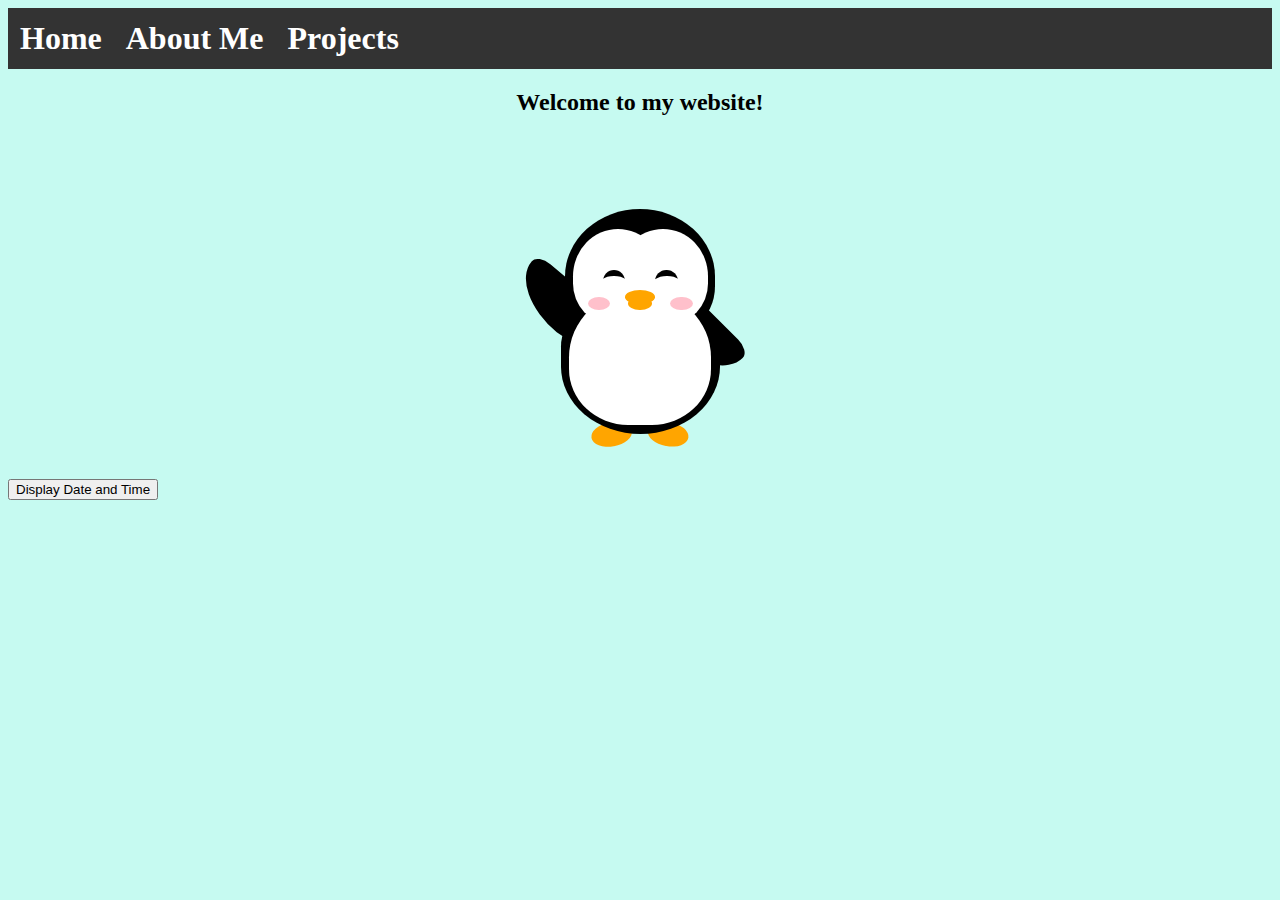
<file: index.html>
<!DOCTYPE html>
<html>
    
<head>
    <meta charset="utf-8">
    <title>HomePage</title>
    <link rel="stylesheet" href="stylesheets/main.css">
</head>
<body>
    <h1><li><a href="index.html" >Home</a></li>
    <li><a href="aboutme.html">About Me</a></li>
    <li><a href="projects.html">Projects</a></h1></li>
    <h2 style="text-align: center">Welcome to my website!</h2>

<style>

  :root {
    --penguin-size: 300px;
    --penguin-skin: black;
    --penguin-belly: white;
    --penguin-beak: orange;
  }
  
 
  .penguin {
    position: relative;
    margin: auto;
    display: block;
    margin-top: 5%;
    width: var(--penguin-size, 300px);
    height: var(--penguin-size, 300px);
  }
  
  .right-cheek {
    top: 15%;
    left: 35%;
    background: var(--penguin-belly, white);
    width: 60%;
    height: 70%;
    border-radius: 70% 70% 60% 60%;
  }
  
  .left-cheek {
    top: 15%;
    left: 5%;
    background: var(--penguin-belly, white);
    width: 60%;
    height: 70%;
    border-radius: 70% 70% 60% 60%;
  }
  
  .belly {
    top: 60%;
    left: 2.5%;
    background: var(--penguin-belly, white);
    width: 95%;
    height: 100%;
    border-radius: 120% 120% 100% 100%;
  }
  
  .penguin-top {
    top: 10%;
    left: 25%;
    background: var(--penguin-skin, black);
    width: 50%;
    height: 45%;
    border-radius: 70% 70% 60% 60%;
  }
  
  .penguin-bottom {
    top: 40%;
    left: 23.5%;
    background: var(--penguin-skin, black);
    width: 53%;
    height: 45%;
    border-radius: 70% 70% 100% 100%;
  }
  
  .right-hand {
    top: 5%;
    left: 25%;
    background: var(--penguin-skin, black);
    width: 30%;
    height: 60%;
    border-radius: 30% 30% 120% 30%;
    transform: rotate(130deg);
    z-index: -1;
    animation-duration: 3s;
    animation-name: wave;
    animation-iteration-count: infinite;
    transform-origin:0% 0%;
    animation-timing-function: linear;
  }
  
  @keyframes wave {
      10% {
        transform: rotate(110deg);
      }
      20% {
        transform: rotate(130deg);
      }
      30% {
        transform: rotate(110deg);
      } 
      40% {
        transform: rotate(130deg);
      }  
    }
  
  .left-hand {
    top: 0%;
    left: 75%;
    background: var(--penguin-skin, gray);
    width: 30%;
    height: 60%;
    border-radius: 30% 30% 30% 120%;
    transform: rotate(-45deg);
    z-index: -1;
  }
  
  .right-feet {
    top: 85%;
    left: 60%;
    background: var(--penguin-beak, orange);
    width: 15%;
    height: 30%;
    border-radius: 50% 50% 50% 50%;
    transform: rotate(-80deg);
    z-index: -2222;
  }
  
  .left-feet {
    top: 85%;
    left: 25%;
    background: var(--penguin-beak, orange);
    width: 15%;
    height: 30%;
    border-radius: 50% 50% 50% 50%;
    transform: rotate(80deg);
    z-index: -2222;
  }
  
  .right-eye {
    top: 45%;
    left: 60%;
    background: black;
    width: 15%;
    height: 17%;
    border-radius: 50%;
  }
  
  .left-eye {
    top: 45%;
    left: 25%;
    background: black;
    width: 15%;
    height: 17%;
    border-radius: 50%;
  }
  
  .sparkle {
    top: 25%;
    left:-23%;
    background: white;
    width: 150%;
    height: 100%;
    border-radius: 50%;
  }
  
  .blush-right {
    top: 65%;
    left: 15%;
    background: pink;
    width: 15%;
    height: 10%;
    border-radius: 50%;
  }
  
  .blush-left {
    top: 65%;
    left: 70%;
    background: pink;
    width: 15%;
    height: 10%;
    border-radius: 50%;
  }
  
  .beak-top {
    top: 60%;
    left: 40%;
    background: var(--penguin-beak, orange);
    width: 20%;
    height: 10%;
    border-radius: 50%;
  }
  
  .beak-bottom {
    top: 65%;
    left: 42%;
    background: var(--penguin-beak, orange);
    width: 16%;
    height: 10%;
    border-radius: 50%;
  }
  
  body {
    background:#c6faf1;
  }
  
  .penguin * {
    position: absolute;
  }
</style>
<div class="penguin">
  <div class="penguin-bottom">
    <div class="right-hand"></div>
    <div class="left-hand"></div>
    <div class="right-feet"></div>
    <div class="left-feet"></div>
  </div>
  <div class="penguin-top">
    <div class="right-cheek"></div>
    <div class="left-cheek"></div>
    <div class="belly"></div>
    <div class="right-eye">
      <div class="sparkle"></div>
    </div>
    <div class="left-eye">
      <div class="sparkle"></div>
    </div>
    <div class="blush-right"></div>
    <div class="blush-left"></div>
    <div class="beak-top"></div>
    <div class="beak-bottom"></div>
  </div>
</div>

<button type="button"
onclick="document.getElementById('demo').innerHTML = Date()">
Display Date and Time</button>

<p id="demo"></p>

  </body>
  
</html>
</file>
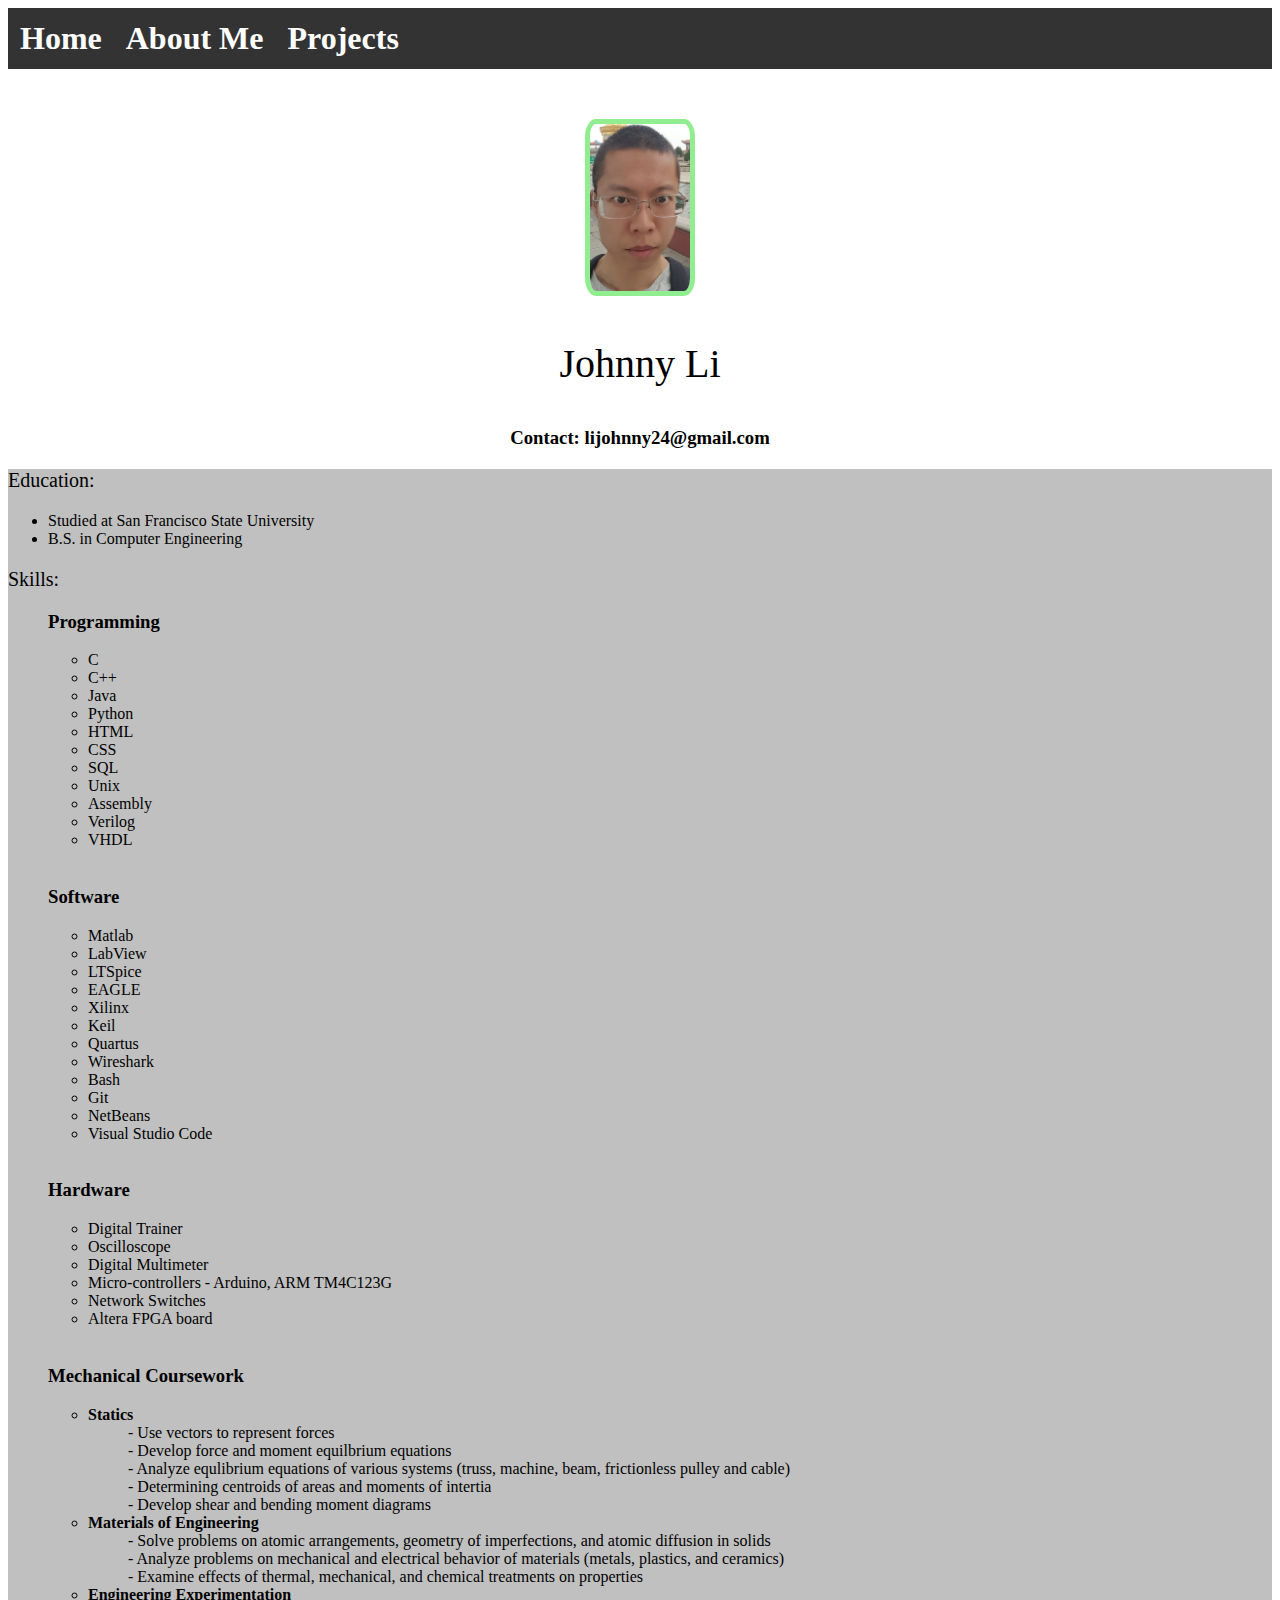
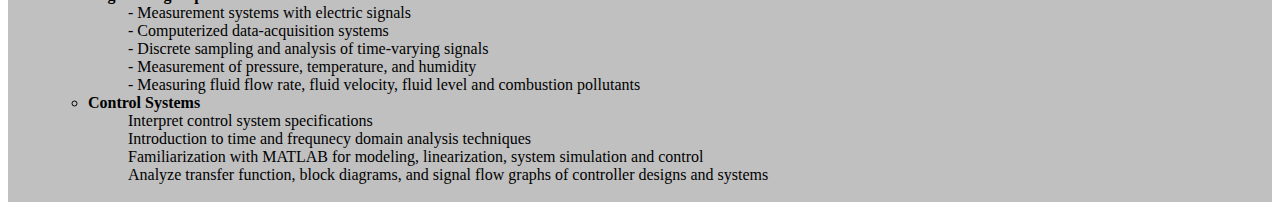
<file: aboutme.html>
<!DOCTYPE html>
<html> 
    
<head>
    <meta charset="utf-8">
    <title>About Me</title>
    <link rel="stylesheet" href="stylesheets/main.css">
</head>
<body>
    <h1><li><a href="index.html" >Home</a></li>
    <li><a href="aboutme.html">About Me</a></li>
    <li><a href="projects.html">Projects</a></h1></li>
<style>

  p {
    font-size: 20px;
    font-family:Elephant;
  }

  .thick-green-border {
    border-color: lightgreen;
    border-width: 5px;
    border-style: solid;
    border-radius:10%;
    margin: 50px 0px 0px 0px;
  }

  .smaller-image {
    width: 100px;
  }
  .silver-background {
    background-color: silver;
  }
  
</style>  
<center><a><img class="smaller-image thick-green-border" src="src/me.jpg"></a></center>
<p style="text-align: center; font-size: 40px; font-family: inherit">Johnny Li</p>
    <h3 style="text-align: center">Contact: lijohnny24@gmail.com</h3>
    <div class="silver-background">
        <p>Education:</p>
        <ul>
          <li>Studied at San Francisco State University</li>
          <li>B.S. in Computer Engineering</li>
        </ul>
      <p>Skills:</p>
     <ul>
      <h3>Programming</h3>
        <ul>
          <li>C</li>
          <li>C++</li>
          <li>Java</li>
          <li>Python</li>
          <li>HTML</li>
          <li>CSS</li>
          <li>SQL</li>
          <li>Unix</li>
          <li>Assembly</li>
          <li>Verilog</li>
          <li>VHDL</li>
        </ul><br>
      <h3>Software</h3>
        <ul>
          <li>Matlab</li>
          <li>LabView</li>
          <li>LTSpice</li>
          <li>EAGLE</li>
          <li>Xilinx</li>
          <li>Keil</li>
          <li>Quartus</li>
          <li>Wireshark</li>
          <li>Bash</li>
          <li>Git</li>
          <li>NetBeans</li>
          <li>Visual Studio Code</li>
        </ul><br>
        <h3>Hardware</h3>
        <ul>
          <li>Digital Trainer</li>
          <li>Oscilloscope</li>
          <li>Digital Multimeter</li>
          <li>Micro-controllers - Arduino, ARM TM4C123G</li>
          <li>Network Switches</li>
          <li>Altera FPGA board</li>
        </ul><br>

        <h3>Mechanical Coursework</h3>
        <ul>
          <li><b>Statics</b></li>
            <dd>- Use vectors to represent forces</dd>
            <dd>- Develop force and moment equilbrium equations</dd>
            <dd>- Analyze equlibrium equations of various systems (truss, machine, beam, frictionless pulley and cable)</dd>
            <dd>- Determining centroids of areas and moments of intertia</dd>
            <dd>- Develop shear and bending moment diagrams</dd>
          <li><b>Materials of Engineering</b></li>
            <dd>- Solve problems on atomic arrangements, geometry of imperfections, and atomic diffusion in solids</dd>
            <dd>- Analyze problems on mechanical and electrical behavior of materials (metals, plastics, and ceramics)</dd>
            <dd>- Examine effects of thermal, mechanical, and chemical treatments on properties</dd>
          <li><b>Engineering Experimentation</b></li>
            <dd>- Measurement systems with electric signals</dd>
            <dd>- Computerized data-acquisition systems</dd>
            <dd>- Discrete sampling and analysis of time-varying signals</dd>
            <dd>- Measurement of pressure, temperature, and humidity</dd>
            <dd>- Measuring fluid flow rate, fluid velocity, fluid level and combustion pollutants</dd>
          <li><b>Control Systems</b></li>
            <dd>Interpret control system specifications</dd>
            <dd>Introduction to time and frequnecy domain analysis techniques</dd>
            <dd>Familiarization with MATLAB for modeling, linearization, system simulation and control</dd>
            <dd>Analyze transfer function, block diagrams, and signal flow graphs of controller designs and systems</dd>
          </ul><br>

    </ul>
    </div>
</body>
</html>
</file>
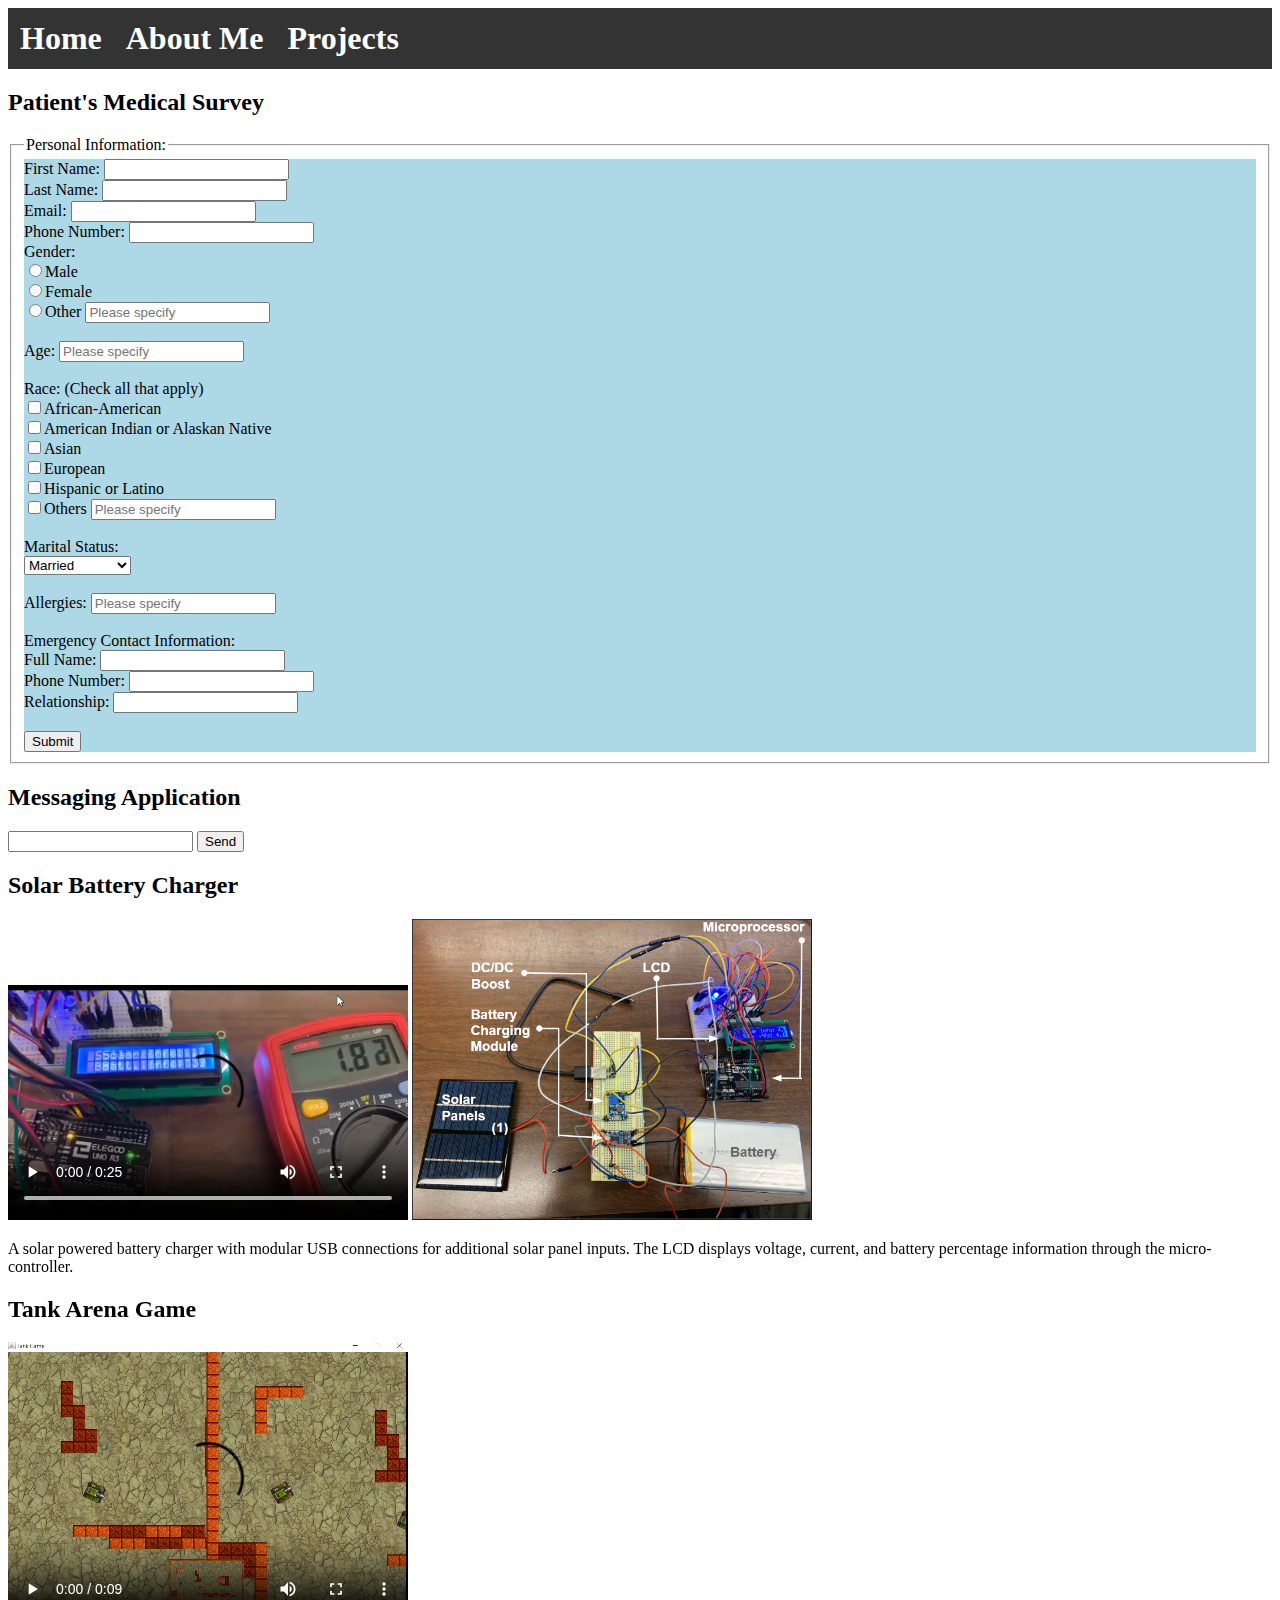
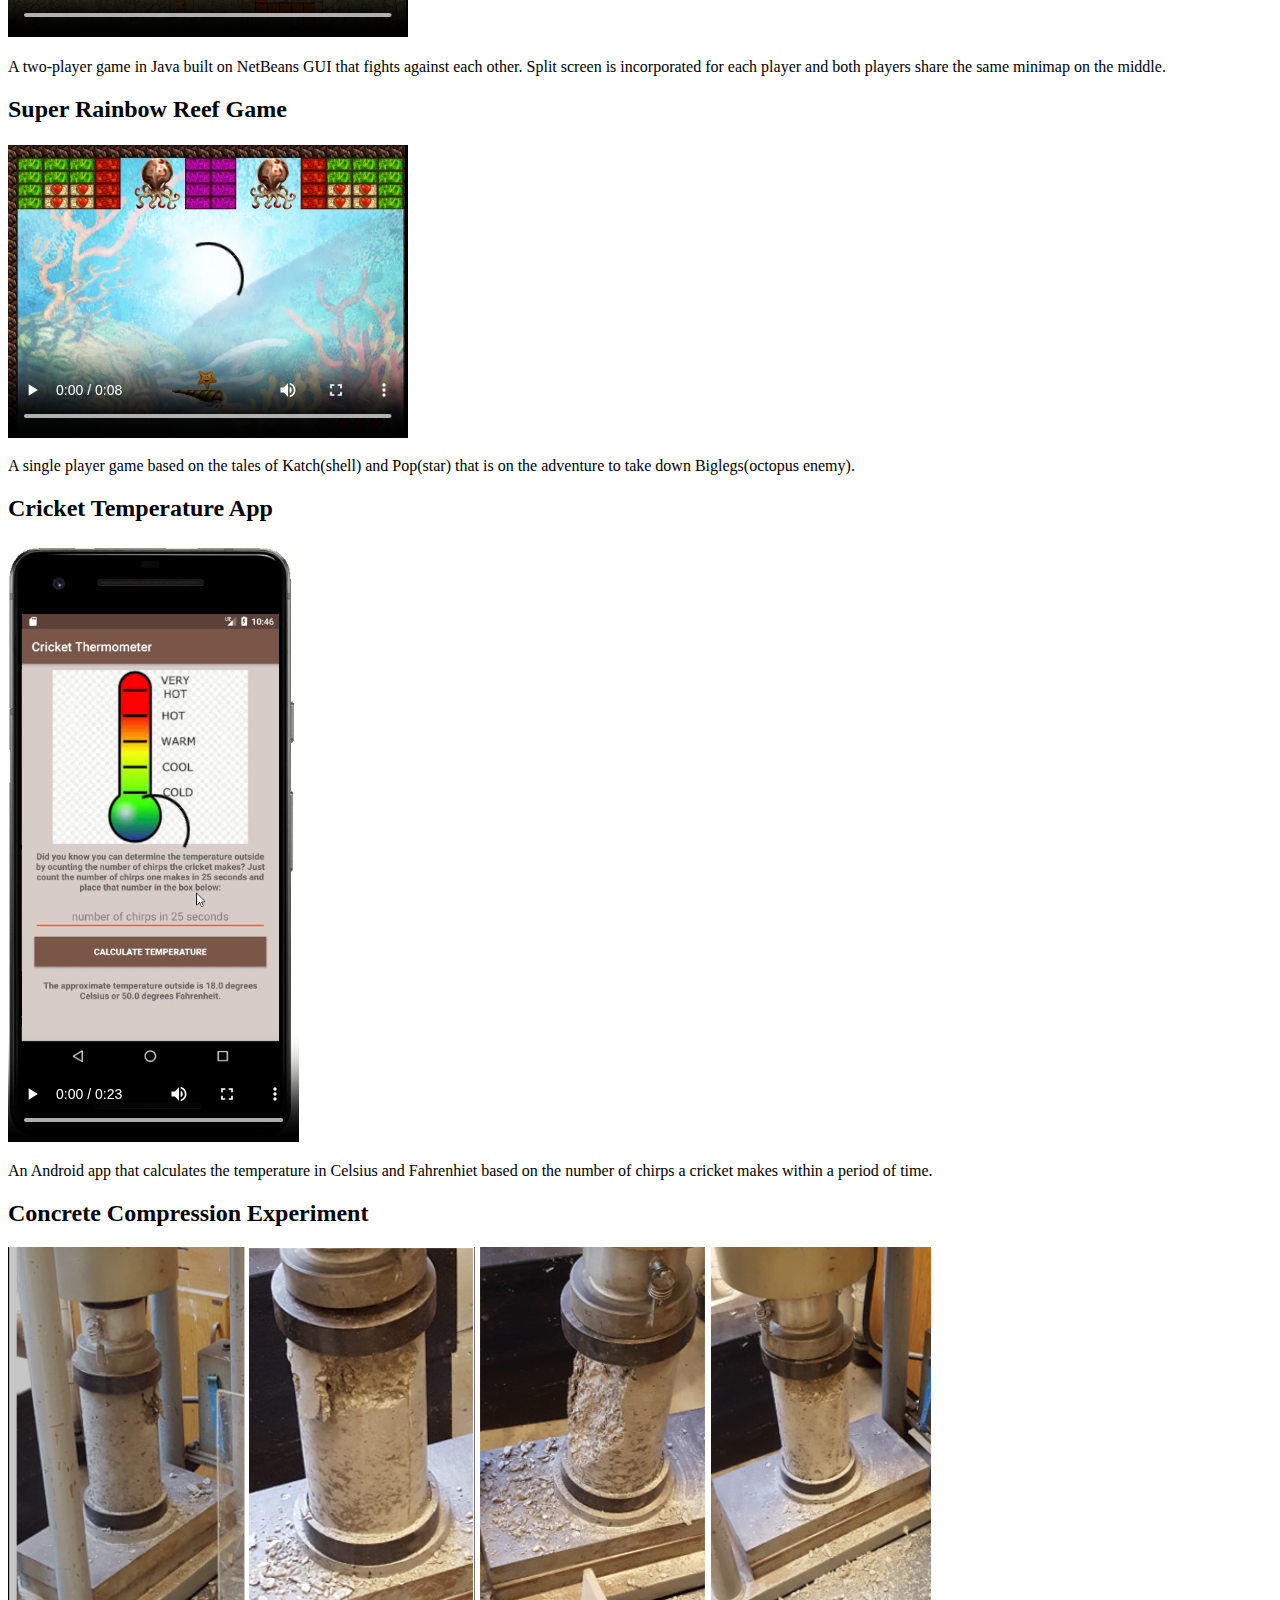
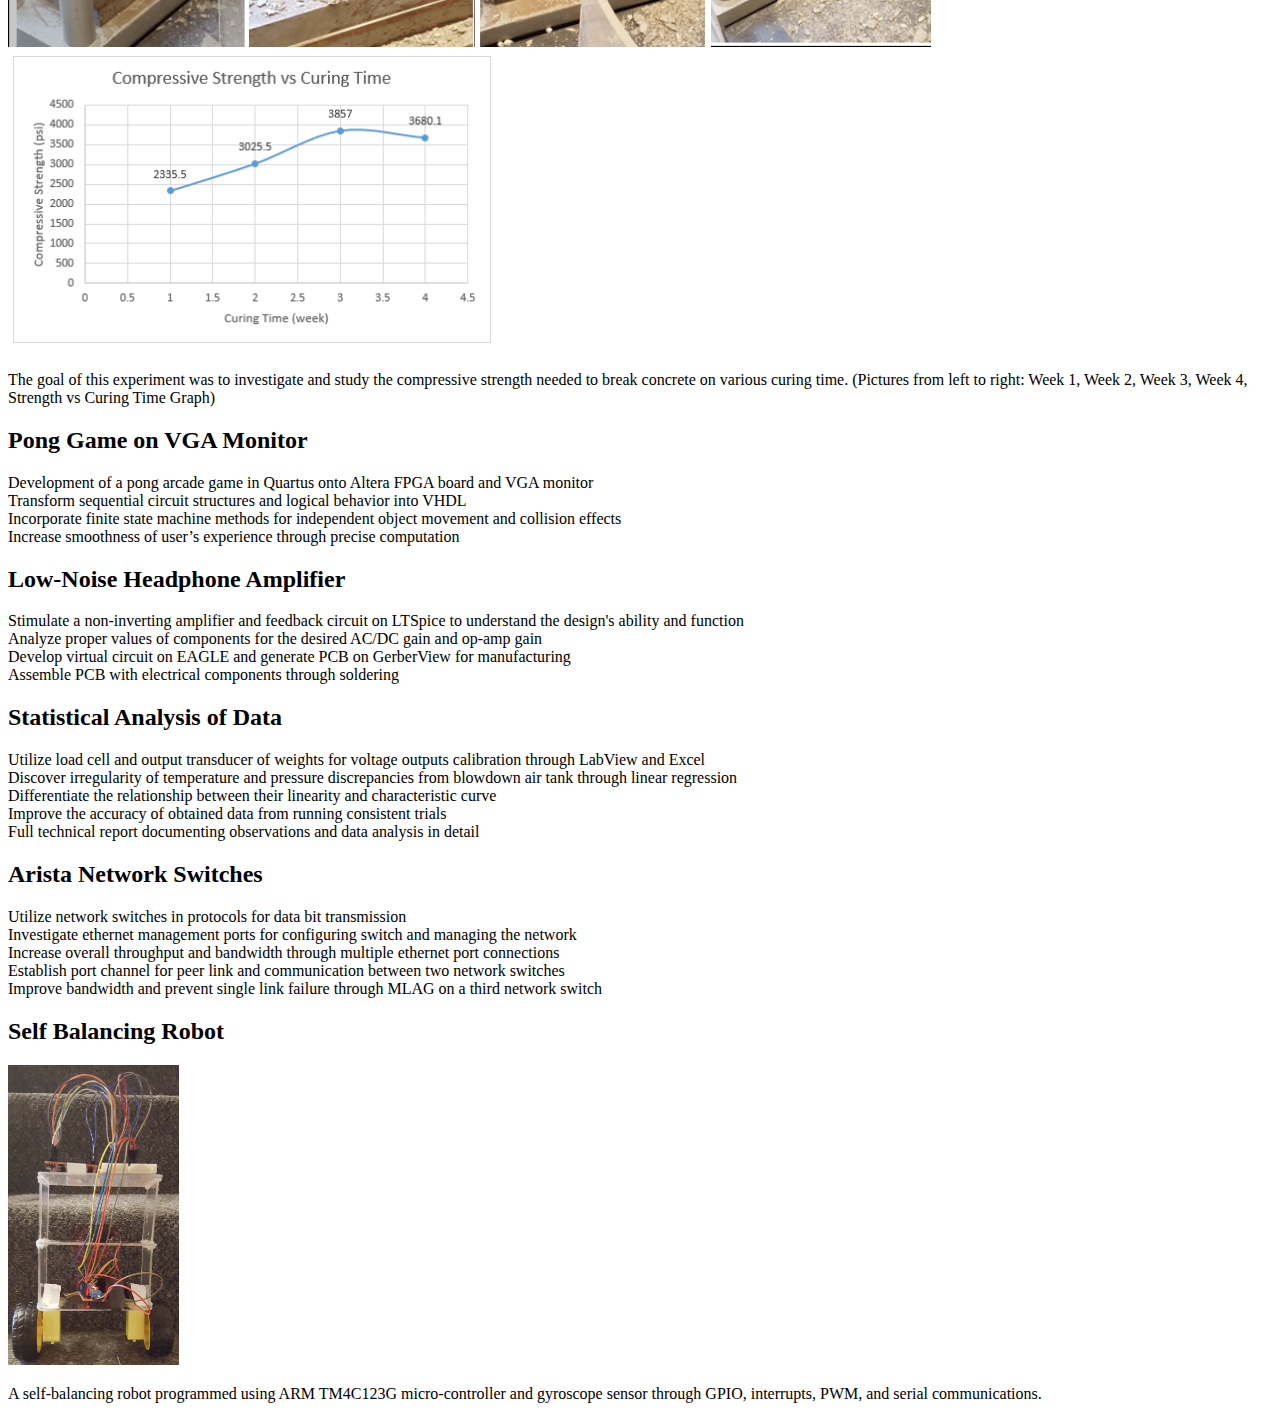
<file: projects.html>
<!DOCTYPE html>
<html>
    
<head>
    <meta charset="utf-8">
    <title>My Projects</title>
    <link rel="stylesheet" href="stylesheets/main.css">   
</head>
<body>
    <h1><li><a href="index.html" >Home</a></li>
    <li><a href="aboutme.html">About Me</a></li>
    <li><a href="projects.html">Projects</a></li></h1>
  <h2>Patient's Medical Survey</h2>
<style>
    #background-form{
      background-color: lightblue;
    }
    
    h2{
    font-size: 24px;
    }
 </style>

    <fieldset>
      <legend>Personal Information:</legend>
      <form action="index.php" name="my form" method="POST" id="background-form">

      First Name: <input type="text" name="firstname" required><br>
      Last Name: <input type="text" name="lastname" required><br>
      Email: <input type="text" name="email"><br>
      Phone Number: <input type="text" name="phonenumber" required><br>

      Gender:<br>
        <label><input type="radio" name="sex" value="male">Male<br></label>
        <label><input type="radio" name="sex" value="Female">Female<br></label>
       <label><input type="radio" name="sex" value="other">Other </label>
      <label><input type="text" placeholder="Please specify" name="other"><br><br></label>

      Age: <input type="text" placeholder="Please specify" name="other"><br><br>

      Race: (Check all that apply)<br>
        <label><input type="checkbox" name="race">African-American<br></label>
        <label><input type="checkbox" name="race">American Indian or Alaskan Native<br></label>
        <label><input type="checkbox" name="race">Asian<br></label>
        <label><input type="checkbox" name="race">European<br></label>
        <label><input type="checkbox" name="race">Hispanic or Latino<br></label>
          <label><input type="checkbox" name="race">Others </label>
          <input type="text" placeholder="Please specify" name="other"><br><br>

      Marital Status:<br>
        <select name="status">
        <option value="Married" selected="selected">Married</option>
        <option value="Widowed">Widowed</option>
        <option value="Divorced">Divorced</option>
        <option value="Seperated">Seperated</option>
        <option value="Never married">Never married</option></select><br><br>

        Allergies: <input type="text" placeholder="Please specify" name="allergies" required><br><br>

        Emergency Contact Information:<br>
        Full Name: <input type="text" name="fullname" required><br>
        Phone Number: <input type="text" name="phonenumber" required><br>
        Relationship: <input type="text" name="relationship" required><br><br>

    <button id="sumibt" type="submit" onclick="myFunction()">Submit</button>
      <script>
          function myFunction() {
              alert("Thank you for completing the survey.");
          }
      </script> 
      </form>     
    </fieldset>

    
<h2>Messaging Application</h2> 
  <ul id="messages"></ul>
    <input id="textbox" type="text">
    <button id="button">Send</button>
    <script src="javascripts/script.js"></script>

<h2>Solar Battery Charger</h2>
<video width="400" controls>
  <source src="src/SolarBattery.mp4" type="video/mp4">
</video>
<a><img width="400" src="src/SolarBatterySetup.PNG"></a>
<p>A solar powered battery charger with modular USB connections for additional solar panel inputs. The LCD displays voltage, current, and battery percentage information through the micro-controller.</p>

<h2>Tank Arena Game</h2>
<video width="400" controls>
  <source src="src/TankArena.mp4" type="video/mp4">
</video>
<p>A two-player game in Java built on NetBeans GUI that fights against each other. Split screen is incorporated for each player and both players share the same minimap on the middle.</p>

<h2>Super Rainbow Reef Game</h2>
<video width="400" controls>
  <source src="src/SuperReef.mp4" type="video/mp4">
  </video>
<p>A single player game based on the tales of Katch(shell) and Pop(star) that is on the adventure to take down Biglegs(octopus enemy).</p>

<h2>Cricket Temperature App</h2>
<video height="600" controls>
  <source src="src/TempApp.mp4" type="video/mp4">
  </video>
  <p>An Android app that calculates the temperature in Celsius and Fahrenhiet based on the number of chirps a cricket makes within a period of time.</p>
    
<h2>Concrete Compression Experiment</h2>
    <a><img height="400" src="src/week1concrete.PNG"></a>
    <a><img height="400" src="src/week2concrete.PNG"></a>
    <a><img height="400" src="src/week3concrete.PNG"></a>
    <a><img height="400" src="src/week4concrete.PNG"></a>
    <a><img height="300" src="src/concretedata.PNG"></a>
    <p>The goal of this experiment was to investigate and study the compressive strength needed to break concrete on various curing time. (Pictures from left to right: Week 1, Week 2, Week 3, Week 4, Strength vs Curing Time Graph)</p>

<h2>Pong Game on VGA Monitor</h2>
    <li>Development of a pong arcade game in Quartus onto Altera FPGA board and VGA monitor</li> 
    <li>Transform sequential circuit structures and logical behavior into VHDL</li>
    <li>Incorporate finite state machine methods for independent object movement and collision effects</li>
    <li>Increase smoothness of user’s experience through precise computation</li>

 <h2>Low-Noise Headphone Amplifier</h2>
        <li>Stimulate a non-inverting amplifier and feedback circuit on LTSpice to understand the design's ability and function</li>
        <li>Analyze proper values of components for the desired AC/DC gain and op-amp gain</li> 
        <li>Develop virtual circuit on EAGLE and generate PCB on GerberView for manufacturing</li>
        <li>Assemble PCB with electrical components through soldering</li>
    
 <h2>Statistical Analysis of Data</h2>
    <li>Utilize load cell and output transducer of weights for voltage outputs calibration through LabView and Excel</li>
    <li>Discover irregularity of temperature and pressure discrepancies from blowdown air tank through linear regression</li>
    <li>Differentiate the relationship between their linearity and characteristic curve</li>
    <li>Improve the accuracy of obtained data from running consistent trials</li>
    <li>Full technical report documenting observations and data analysis in detail</li>
    
<h2>Arista Network Switches</h2> 
    <li>Utilize network switches in protocols for data bit transmission</li>
    <li>Investigate ethernet management ports for configuring switch and managing the network</li>
    <li>Increase overall throughput and bandwidth through multiple ethernet port connections</li>
    <li>Establish port channel for peer link and communication between two network switches</li>
    <li>Improve bandwidth and prevent single link failure through MLAG on a third network switch</li>
    
<h2>Self Balancing Robot</h2> 
  <a><img height="300" src="src/selfbalancerobot.PNG"></a>
  <p>A self-balancing robot programmed using ARM TM4C123G micro-controller and gyroscope sensor through GPIO, interrupts, PWM, and serial communications.</p>

  </body>
</html>
</file>
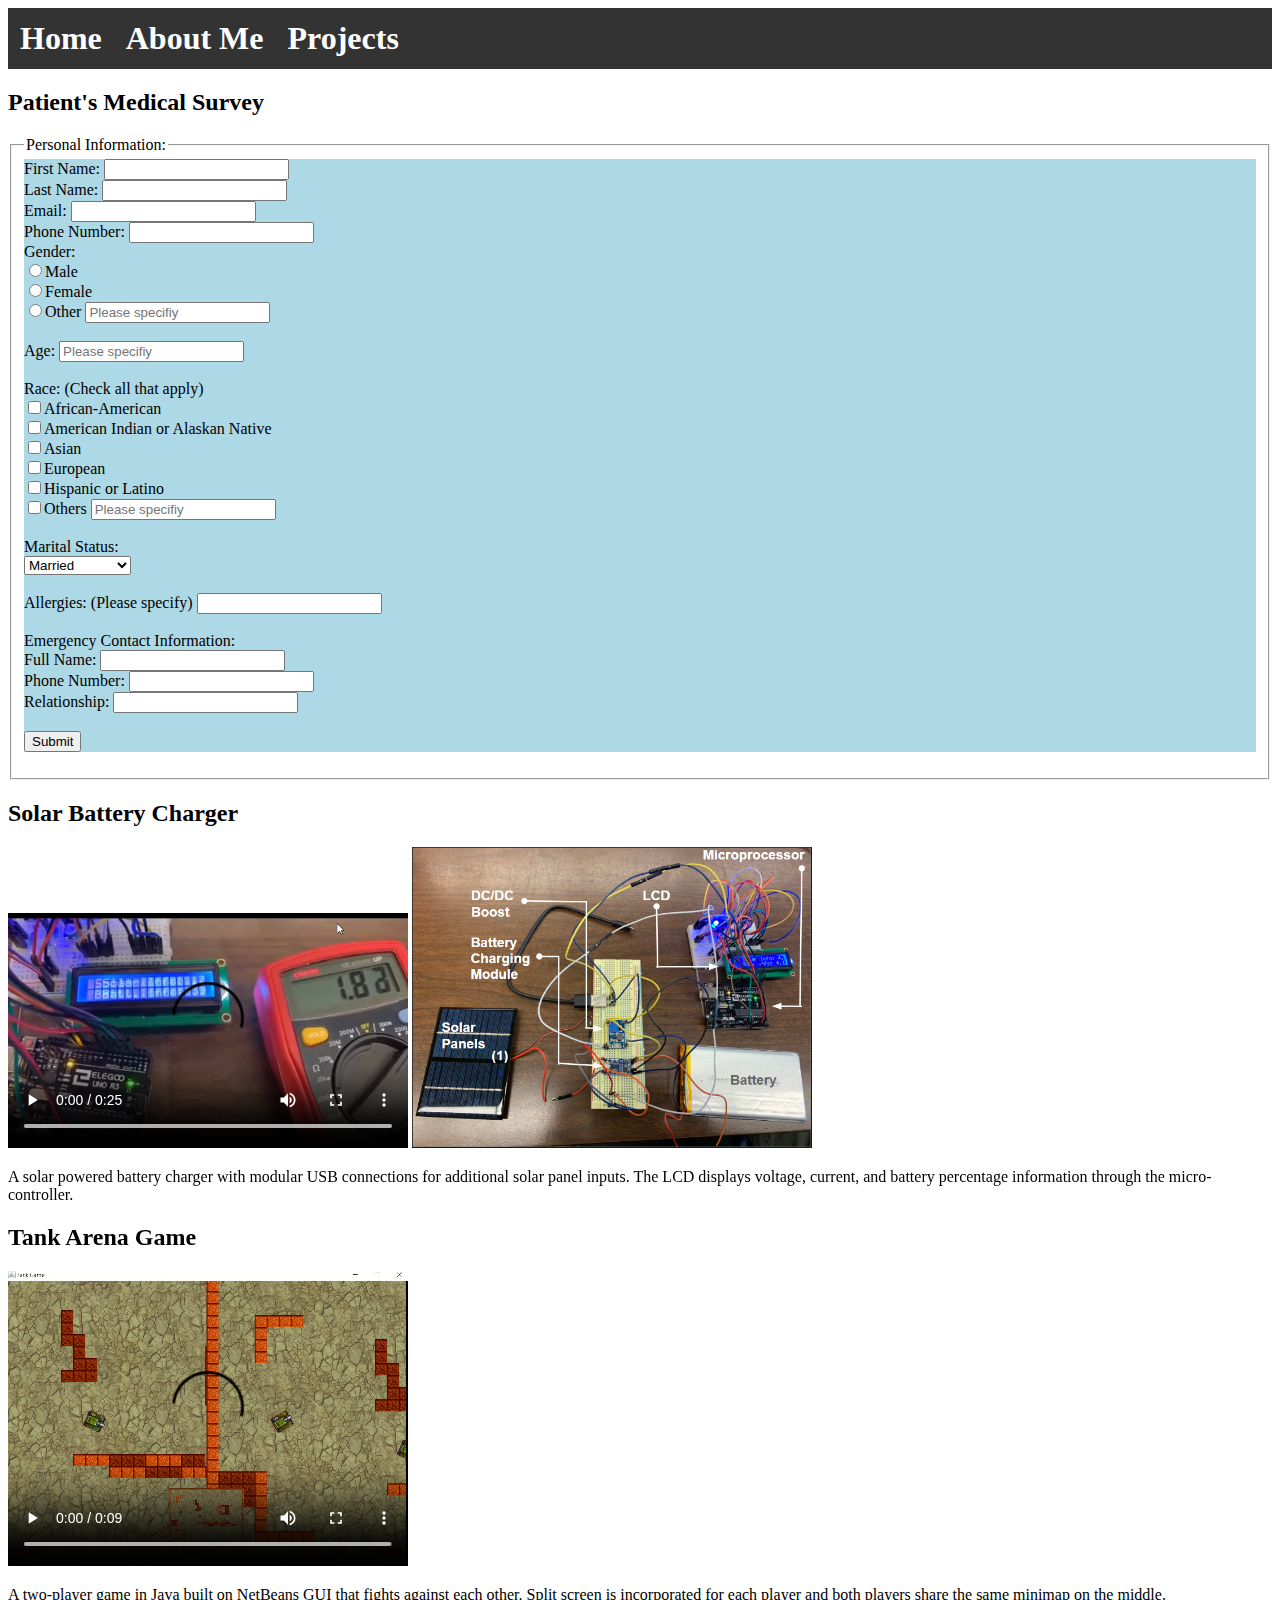
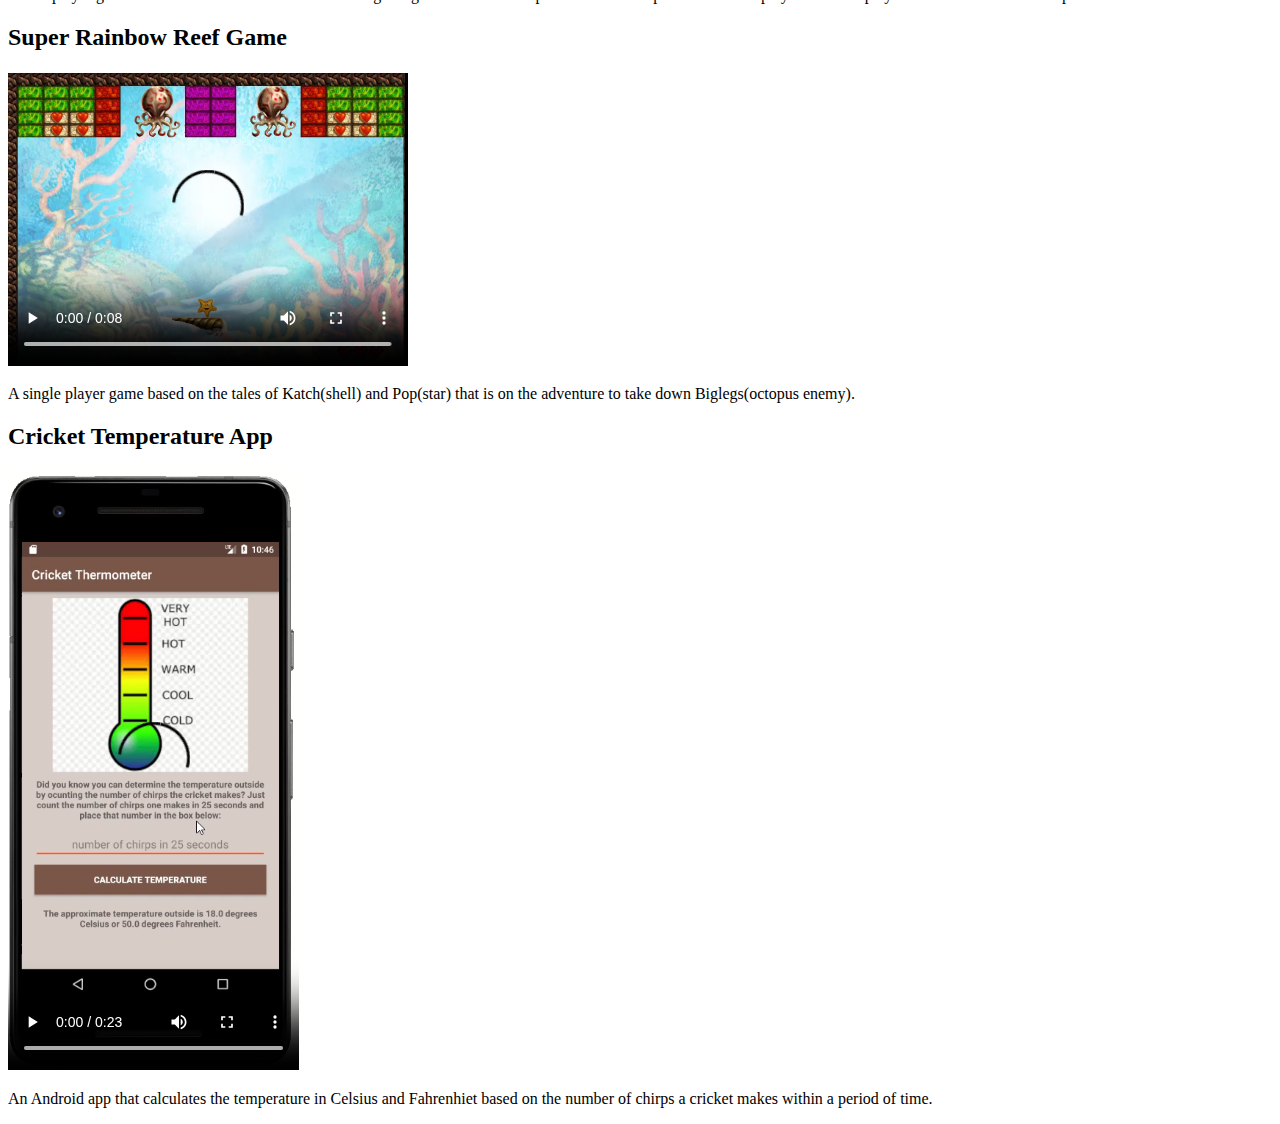
<file: Projects.Survey.html>
<!DOCTYPE html>
<html>
    
<head>
    <link rel="stylesheet" href="stylesheets/main.css">   
</head>
<body>
    <h1><li><a href="index.html" >Home</a></li>
    <li><a href="aboutme.html">About Me</a></li>
    <li><a href="Projects.Survey.html">Projects</a></li></h1>
  <h2>Patient's Medical Survey</h2>
<style>
    #background-form{
      background-color: lightblue;
    }
    
    h2{
    font-size: 24px;
    }
 </style>

    <fieldset>
      <legend>Personal Information:</legend>
      <form action="index.php" name="my form" method="POST" id="background-form">

      First Name: <input type="text" name="firstname" required><br>
      Last Name: <input type="text" name="lastname" required><br>
      Email: <input type="text" name="email"><br>
      Phone Number: <input type="text" name="phonenumber" required><br>

      Gender:<br>
        <label><input type="radio" name="sex" value="male">Male<br></label>
        <label><input type="radio" name="sex" value="Female">Female<br></label>
       <label><input type="radio" name="sex" value="other">Other </label>
      <label><input type="text" placeholder="Please specifiy" name="other"><br><br></label>

      Age: <input type="text" placeholder="Please specifiy" name="other"><br><br>

      Race: (Check all that apply)<br>
        <label><input type="checkbox" name="race">African-American<br></label>
        <label><input type="checkbox" name="race">American Indian or Alaskan Native<br></label>
        <label><input type="checkbox" name="race">Asian<br></label>
        <label><input type="checkbox" name="race">European<br></label>
        <label><input type="checkbox" name="race">Hispanic or Latino<br></label>
          <label><input type="checkbox" name="race">Others </label>
          <input type="text" placeholder="Please specifiy" name="other"><br><br>

      Marital Status:<br>
        <select name="status">
        <option value="Married" selected="selected">Married</option>
        <option value="Widowed">Widowed</option>
        <option value="Divorced">Divorced</option>
        <option value="Seperated">Seperated</option>
        <option value="Never married">Never married</option></select><br><br>

        Allergies: (Please specify) <input type="text" name="allergies" required><br><br>

        Emergency Contact Information:<br>
        Full Name: <input type="text" name="fullname" required><br>
        Phone Number: <input type="text" name="phonenumber" required><br>
        Relationship: <input type="text" name="relationship" required><br><br>

    <button type="submit" onclick="myFunction()">Submit</button>
      <script>
          function myFunction() {
              document.getElementById("testButton").innerHTML ="Thank you for completing the survey.";
              alert("Thank you for completing the survey.");
          }
      </script>
    <p id="testButton"></p>
          
      </form>     
    </fieldset>
<h2>Solar Battery Charger</h2>
<video width="400" controls>
  <source src="SolarBattery.mp4" type="video/mp4">
</video>
<a href="https://joli6.github.io/SolarBatterySetup.PNG" target="_blank"><img width="400" src="SolarBatterySetup.PNG"></a>
<p>A solar powered battery charger with modular USB connections for additional solar panel inputs. The LCD displays voltage, current, and battery percentage information through the micro-controller.</p>

<h2>Tank Arena Game</h2>
<video width="400" controls>
  <source src="TankArena.mp4" type="video/mp4">
</video>
<p>A two-player game in Java built on NetBeans GUI that fights against each other. Split screen is incorporated for each player and both players share the same minimap on the middle.</p>

<h2>Super Rainbow Reef Game</h2>
<video width="400" controls>
  <source src="SuperReef.mp4" type="video/mp4">
  </video>
<p>A single player game based on the tales of Katch(shell) and Pop(star) that is on the adventure to take down Biglegs(octopus enemy).</p>

<h2>Cricket Temperature App</h2>
<video height="600" controls>
  <source src="TempApp.mp4" type="video/mp4">
  </video>
  <p>An Android app that calculates the temperature in Celsius and Fahrenhiet based on the number of chirps a cricket makes within a period of time.</p>

  </body>
</html>
</file>
<file: stylesheets/main.css>
h1 {
  list-style-type: none;
  margin: 0;
  padding: 0;
  overflow: hidden;
  background-color: #333333;
}

h1 a:hover {
  background-color: #111111;
}

li a {
  display: block;
  color: white;
  text-align: center;
  padding: 12px;
  text-decoration: none;
  float: left;
}
</file>
